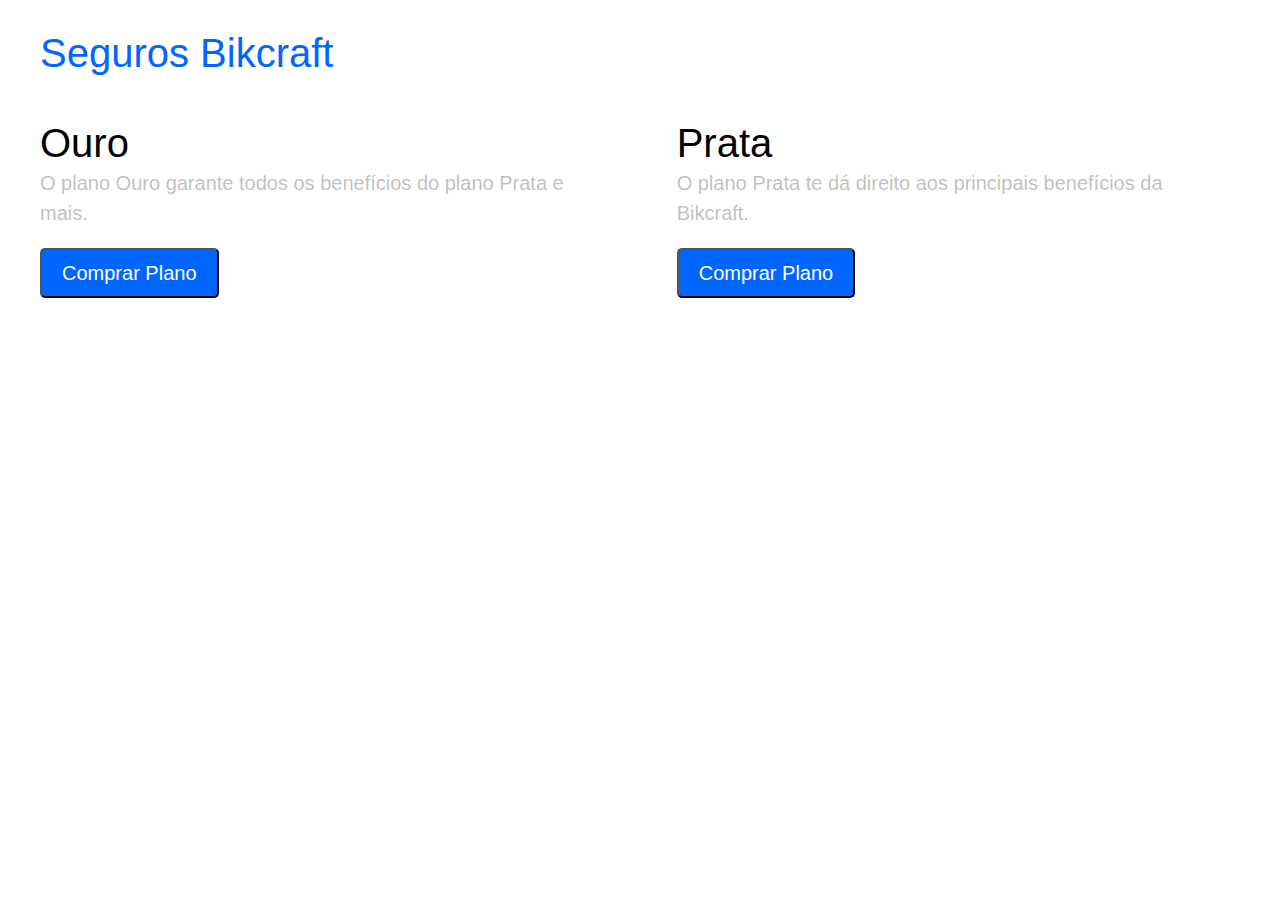
<file: index.html>
<!DOCTYPE html>
<html lang="pt-br">

<head>
  <meta charset="UTF-8">
  <meta name="viewport" content="width=device-width, initial-scale=1.0">
  <title>CSS</title>
  <link rel="stylesheet" href="./style.css">
</head>

<body>
  <section class="container">
    <h1>Seguros Bikcraft</h1>
    <div class="seguros">
      <div>
        <h2>Ouro</h2>
        <p>O plano Ouro garante todos os benefícios do plano Prata e mais.</p>
        <button class="btn"><a href="/" class="btn">Comprar Plano</a></button>
      </div>

      <div>
        <h2>Prata</h2>
        <p>O plano Prata te dá direito aos principais benefícios da Bikcraft.</p>
        <button class="btn"><a href="/" class="btn">Comprar Plano</a></button>
      </div>
    </div>
  </section>
</body>

</html>
</file>
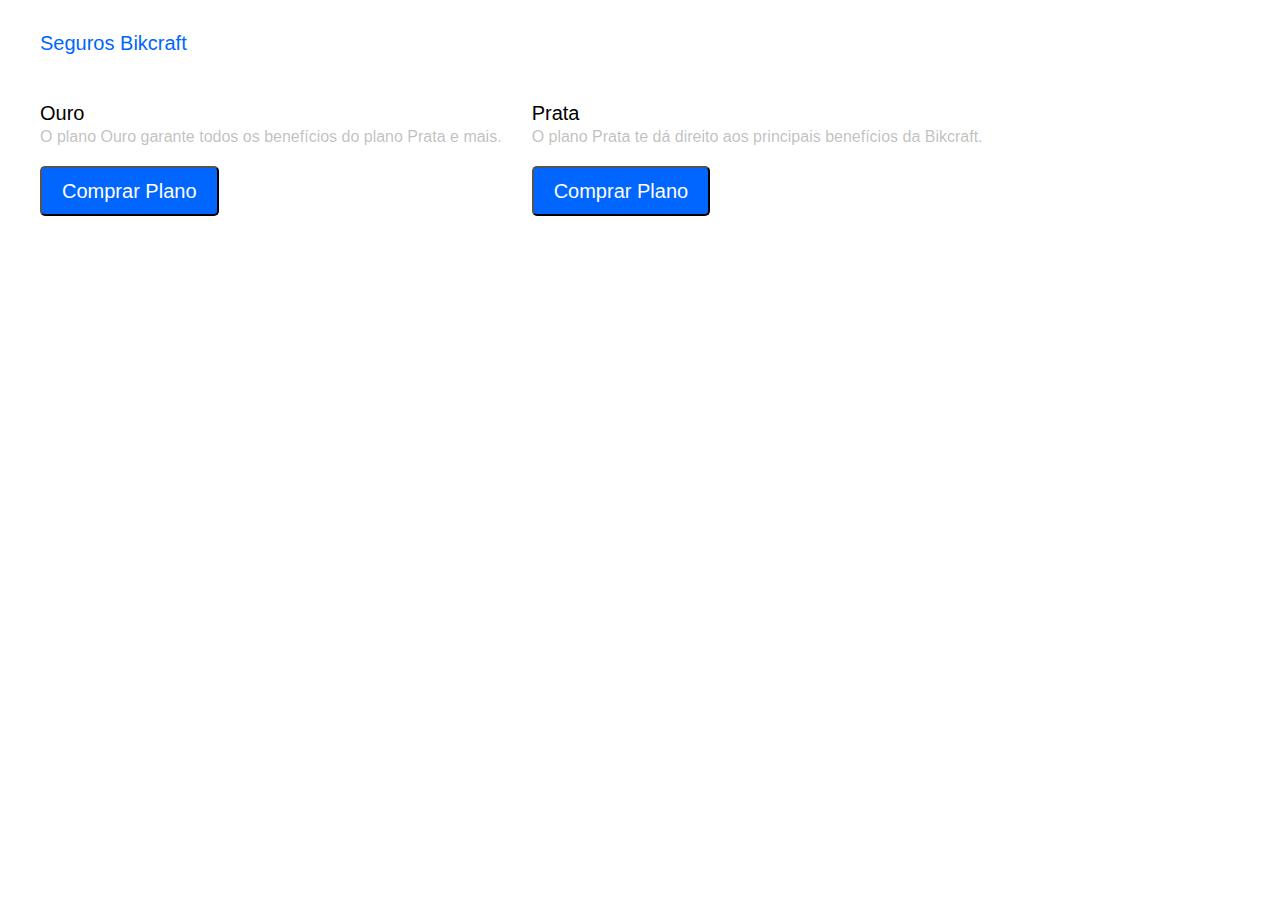
<file: utilitario.html>
<!DOCTYPE html>
<html lang="pt-br">

<head>
  <meta charset="UTF-8">
  <meta name="viewport" content="width=device-width, initial-scale=1.0">
  <title>Css Utilitario</title>
  <link rel="stylesheet" href="./utilitario.css">
</head>

<body>
  <section class="container">
    <h1 class="texto-grande cor-primaria mb-2">Seguros Bikcraft</h1>
    <div class="flex gap-30">
      <div>
        <h2 class="texto-grande">Ouro</h2>
        <p class="texto-medio cor-cinza mb-1">O plano Ouro garante todos os benefícios do plano Prata e mais.</p>
        <button class="btn"><a href="/" class="btn">Comprar Plano</a></button>
      </div>

      <div>
        <h2 class="texto-grande">Prata</h2>
        <p class="texto-medio cor-cinza mb-1">O plano Prata te dá direito aos principais benefícios da Bikcraft.</p>
        <button class="btn"><a href="/" class="btn">Comprar Plano</a></button>
      </div>
    </div>
  </section>
</body>

</html>
</file>
<file: style.css>
body {
  font-family: sans-serif;
}

h1,
h2,
p {
  margin: 0px;
}

.container {
  max-width: 1200px;
  margin: 0 auto;
  padding: 20px;
}

.container h1 {
  font-size: 40px;
  line-height: 50px;
  font-weight: 300;
  color: #06f;
  margin-bottom: 40px;
}

.seguros {
  display: flex;
  gap: 60px;
}

.seguros h2 {
  font-size: 40px;
  line-height: 50px;
  font-weight: 300;
}

.seguros p {
  font-size: 20px;
  line-height: 30px;
  font-weight: 300;
  margin-bottom: 20px;
  color: #70707070;
}

.btn {
  background-color: #06f;
  color: #ffffff;
  text-decoration: none;
  padding: 4px 10px;
  font-size: 20px;
  line-height: 30px;
  display: inline-block;
  border-radius: 5px;
}
</file>
<file: utilitario.css>
body {
  font-family: sans-serif;
}

h1,
h2,
p {
  margin: 0px;
}

.container {
  max-width: 1200px;
  margin: 0 auto;
  padding: 20px;
}

.texto-grande {
  font-size: 20px;
  line-height: 30px;
  font-weight: 300;
}

.flex {
  display: flex;
}

.gap-60 {
  gap: 60px;
}

.gap-30 {
  gap: 30px;
}

.cor-primaria {
  color: #06f;
}

.cor-cinza {
  color: #70707070;
}

.mb-1 {
  margin-bottom: 20px;
}

.mb-2 {
  margin-bottom: 40px;
}

.btn {
  background-color: #06f;
  color: #ffffff;
  text-decoration: none;
  padding: 4px 10px;
  font-size: 20px;
  line-height: 30px;
  display: inline-block;
  border-radius: 5px;
}
</file>
